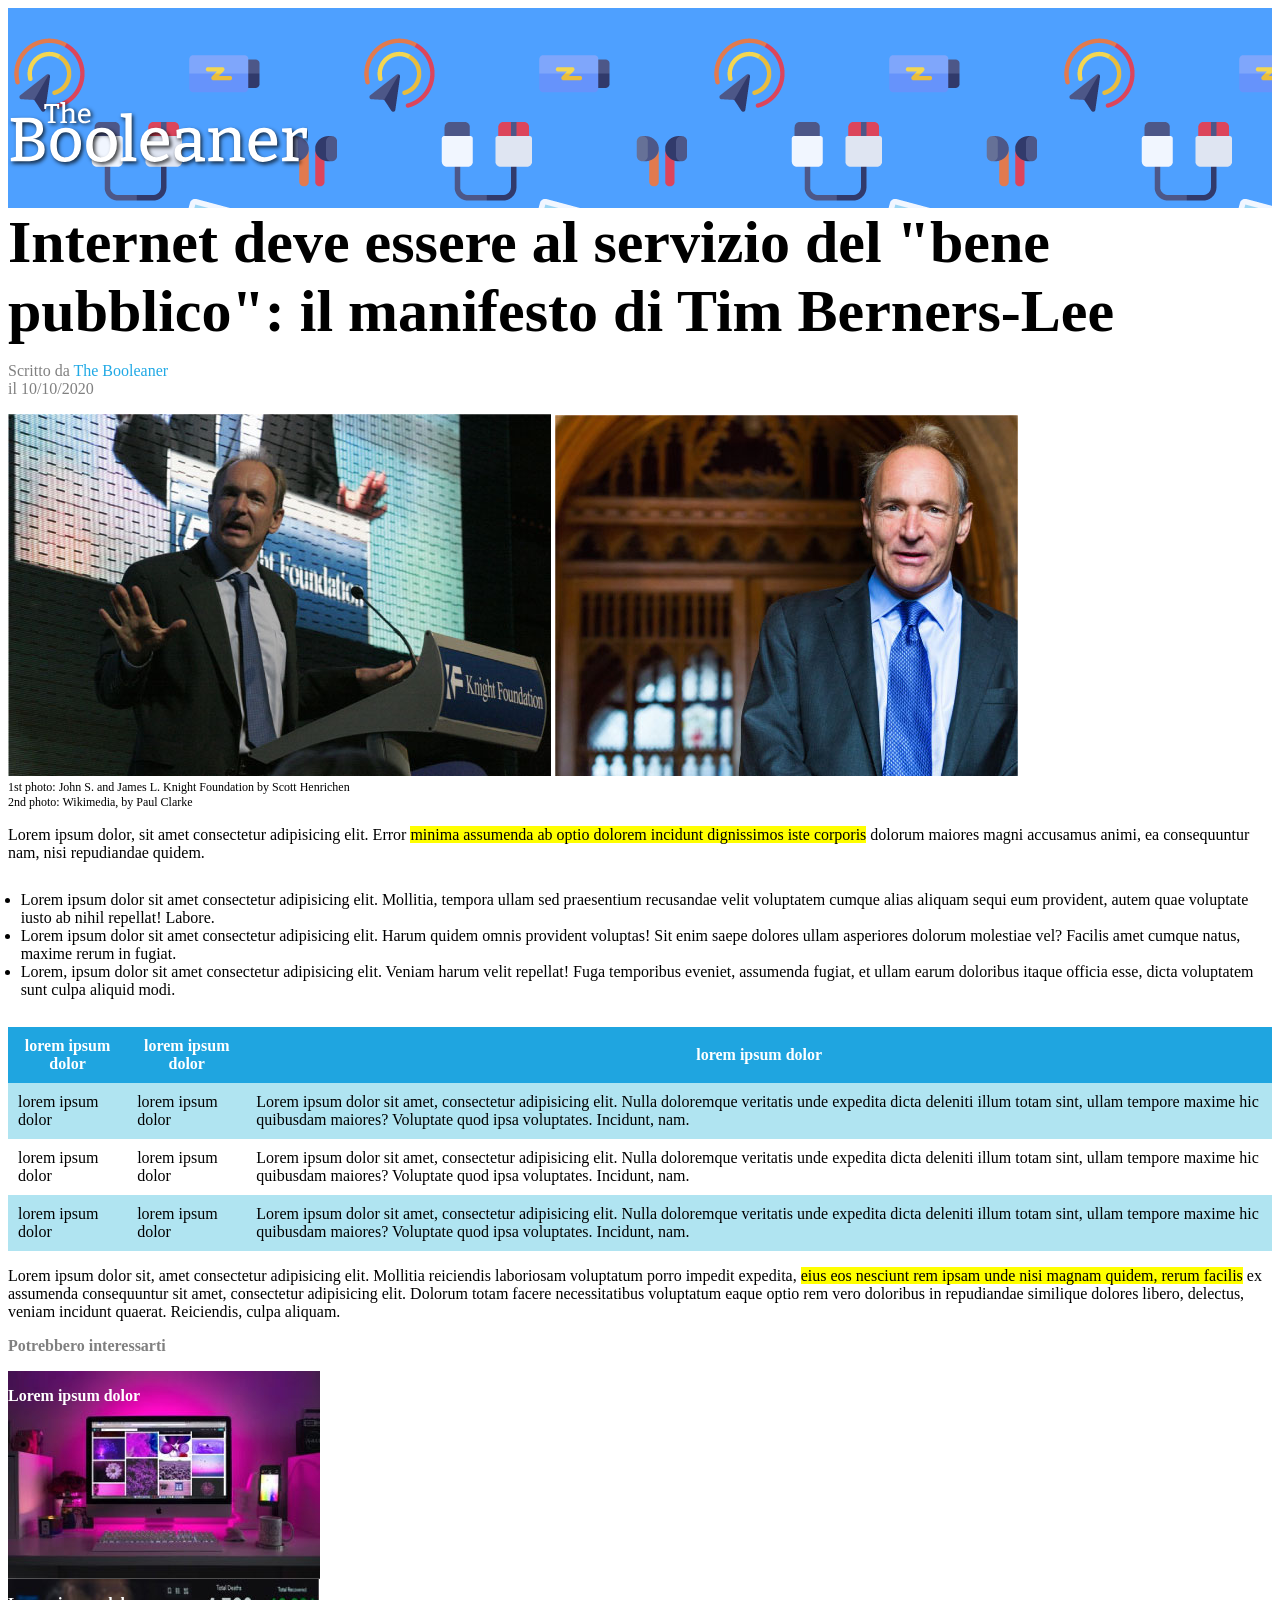
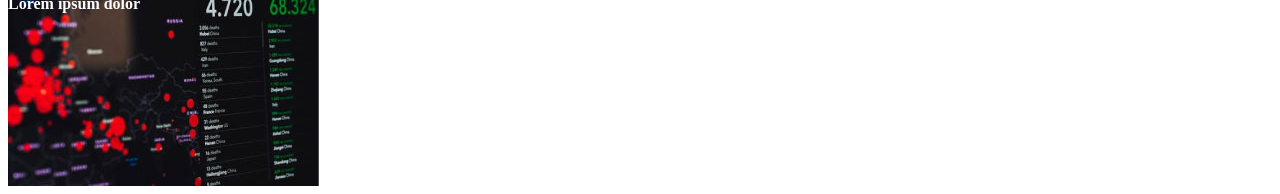
<file: index.html>
<!DOCTYPE html>
<html lang="en">
    <head>
        <meta charset="UTF-8">
        <meta http-equiv="X-UA-Compatible" content="IE=edge">
        <meta name="viewport" content="width=device-width, initial-scale=1.0">
        <title>The Booleaner</title>
        <link rel="stylesheet" href="css/style.css">
    </head>

    <body>
        
        <!-- inizio header-->
        <header>
            <img src="img/logo.svg" class="logo" alt="logo booleaner"> 
        </header>
        <!-- fine header-->

        <!-- inizio main-->
        <main>
            <h1>Internet deve essere al servizio del "bene pubblico": il manifesto di Tim Berners-Lee</h1>
            <p class="paragrafo">Scritto da <span id="booleaner">The Booleaner</span><br/>
               il 10/10/2020
            </p>
           
            <img src="img/tim-1.jpg" alt="foto di Tim Berners-Lee">
            <img src="img/tim-2.jpg" alt="foto di Tim Berners-Lee">
            <p id="didascalia"> 1st photo: John S. and James L. Knight Foundation by Scott Henrichen <br/>
                2nd photo: Wikimedia, by Paul Clarke
            </p>
           
            <p>Lorem ipsum dolor, sit amet consectetur adipisicing elit. Error <mark> minima assumenda ab optio dolorem incidunt dignissimos iste corporis</mark> dolorum maiores magni accusamus animi, ea consequuntur nam, nisi repudiandae quidem.</p>
            <!--lista non ordinata-->
            <ul>
                <li>Lorem ipsum dolor sit amet consectetur adipisicing elit. Mollitia, tempora ullam sed praesentium recusandae velit voluptatem cumque alias aliquam sequi eum provident, autem quae voluptate iusto ab nihil repellat! Labore.</li>
                <li>Lorem ipsum dolor sit amet consectetur adipisicing elit. Harum quidem omnis provident voluptas! Sit enim saepe dolores ullam asperiores dolorum molestiae vel? Facilis amet cumque natus, maxime rerum in fugiat.</li>
                <li>Lorem, ipsum dolor sit amet consectetur adipisicing elit. Veniam harum velit repellat! Fuga temporibus eveniet, assumenda fugiat, et ullam earum doloribus itaque officia esse, dicta voluptatem sunt culpa aliquid modi.</li>
            </ul>
            <!--fine lista-->

            <!--inizio tabella-->
            <table>
                <thead>
                    <tr>
                        <th>lorem ipsum dolor</th>
                        <th>lorem ipsum dolor</th>
                        <th>lorem ipsum dolor</th>
                    </tr>
                </thead>
                <tbody>
                    <tr class="celeste">
                        <td>lorem ipsum dolor</td>
                        <td>lorem ipsum dolor</td>
                        <td>Lorem ipsum dolor sit amet, consectetur adipisicing elit. Nulla doloremque veritatis unde expedita dicta deleniti illum totam sint, ullam tempore maxime hic quibusdam maiores? Voluptate quod ipsa voluptates. Incidunt, nam.</td>
                    </tr>
                    <tr>
                        <td>lorem ipsum dolor</td>
                        <td>lorem ipsum dolor</td>
                        <td>Lorem ipsum dolor sit amet, consectetur adipisicing elit. Nulla doloremque veritatis unde expedita dicta deleniti illum totam sint, ullam tempore maxime hic quibusdam maiores? Voluptate quod ipsa voluptates. Incidunt, nam.</td>
                    </tr>
                    <tr class="celeste">
                        <td>lorem ipsum dolor</td>
                        <td>lorem ipsum dolor</td>
                        <td>Lorem ipsum dolor sit amet, consectetur adipisicing elit. Nulla doloremque veritatis unde expedita dicta deleniti illum totam sint, ullam tempore maxime hic quibusdam maiores? Voluptate quod ipsa voluptates. Incidunt, nam.</td>
                    </tr>
                </tbody>
            </table>
            <!--fine tabella-->

            <p>Lorem ipsum dolor sit, amet consectetur adipisicing elit. Mollitia reiciendis laboriosam voluptatum porro impedit expedita, <mark> eius eos nesciunt rem ipsam unde nisi magnam quidem, rerum facilis</mark> ex assumenda consequuntur sit amet, consectetur adipisicing elit. Dolorum totam facere necessitatibus voluptatum eaque optio rem vero doloribus in repudiandae similique dolores libero, delectus, veniam incidunt quaerat. Reiciendis, culpa aliquam.</p>

        </main>
        <!-- fine main-->

        <!-- inizio footer-->
        <footer>
            <p class="paragrafo"><strong>Potrebbero interessarti</strong></p>
            <div class="monitor">
                <p class="lorem1"><strong>Lorem ipsum dolor</strong></p>
             </div>

             <div class="graph">
                <p class="lorem2"><strong>Lorem ipsum dolor</strong></p>
             </div>
            
           

        </footer>
        <!-- fine footer-->

    </body>
</html>
</file>
<file: css/style.css>
header { 
    height: 200px;
    background-color: #4EA0FF;
    background-image: url("../img/pattern.png");
    position: relative;
}

.logo{
    width: 300px;
    height: 100px;
    position: absolute;
    bottom: 10%;
}

h1{
    font-size: 60px;
    margin:auto;
}

.paragrafo {
    color: #808080;
}

#booleaner{
    color: #20A9E5;
}

#didascalia {
    font-size: 12px;
    margin-top: 0%;
}

ul{
    padding: 1%;
}

table{
    border-collapse: collapse;

}

th, td{
    padding: 10px;
}

thead {
    background-color: #1FA5E0;
    color: white;
}

.celeste{
    background-color: #B0E4F1;
}

.monitor{
    width: 312px;
    height: 208px;
    background-image: url(../img/monitor.jpg);
    position: relative;
}

.lorem1{
    position: absolute;
    margin: 10;
    color: white;
}

.graph{
    width: 311px;
    height: 207px;
    background-image: url(../img/graph.jpg);
    position: relative;
}

.lorem2{
    position: absolute;
    margin: 10;
    color: white;
}
</file>
